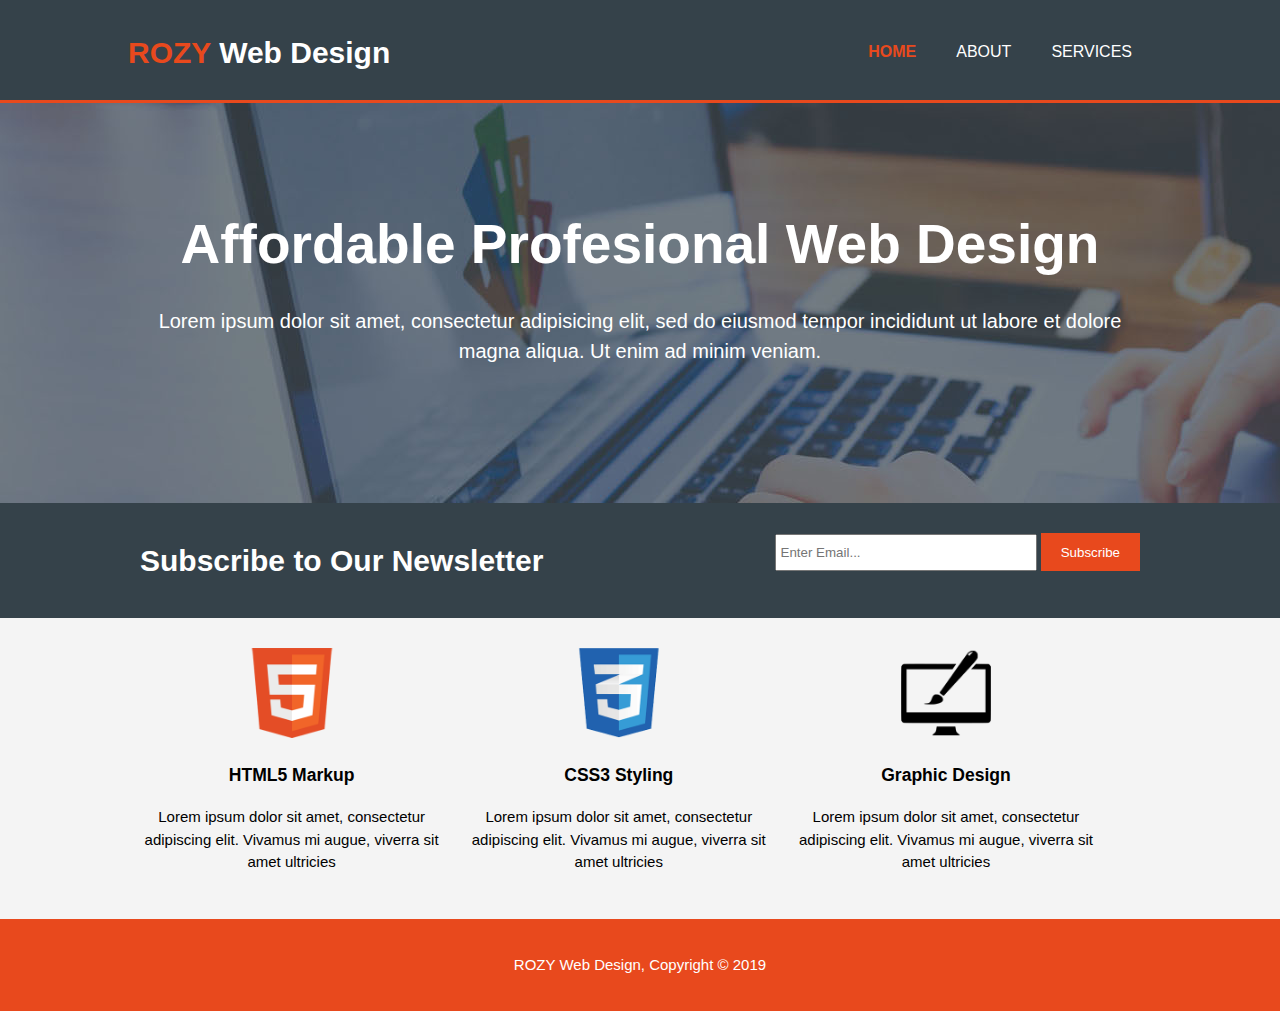
<file: index.html>
<!DOCTYPE html>
<html>
<head>
	<meta charset="utf-8">
	<meta name="viewport" content="width=device-width">
	<meta name="description" content="Affordable and professional web design">
	<meta name="keywords" content="web design, Affordable web design, professional web design">
	<meta name="author" content="Firmansyah Rozy">
	<title>ROZY Web Design | Welcome</title>
	<link rel="stylesheet" type="text/css" href="css/style.css">
</head>
<body>
	<header>
		 <div class="container">
		 	<div id="branding">
		 		<h1><span class="highlight">ROZY</span> Web Design</h1>
		 	</div>
		 	<nav>
		 		<ul>
		 			<li class="current"><a href="index.html">HOME</a></li>
		 			<li><a href="about.html">ABOUT</a></li>
		 			<li><a href="services.html">SERVICES</a></li>
		 		</ul>
		 	</nav>
		 </div>
	</header>

	<section id="showcase">
		<div class="container">
			<h1>Affordable Profesional Web Design</h1>
			<p>
				Lorem ipsum dolor sit amet, consectetur adipisicing elit, sed do eiusmod tempor incididunt ut labore et dolore magna aliqua. Ut enim ad minim veniam.
			</p>
		</div>
	</section>

	<section id="newsletter">
		<div class="container">
			<h1>Subscribe to Our Newsletter</h1>
			<form>
				<input type="email" name="email" placeholder="Enter Email...">
				<button type="submit" class="button_1">Subscribe</button>
			</form>
		</div>
	</section>

	<section id="boxes">
		<div class="container">
			<div class="box">
				<img src="img/logo_html.png">
				<h3>HTML5 Markup</h3>
				<p>Lorem ipsum dolor sit amet, consectetur adipiscing elit. Vivamus mi augue, viverra sit amet ultricies</p>
			</div>
			<div class="box">
				<img src="img/logo_css.png">
				<h3>CSS3 Styling</h3>
				<p>Lorem ipsum dolor sit amet, consectetur adipiscing elit. Vivamus mi augue, viverra sit amet ultricies</p>
			</div>
			<div class="box">
				<img src="img/logo_brush.png">
				<h3>Graphic Design</h3>
				<p>Lorem ipsum dolor sit amet, consectetur adipiscing elit. Vivamus mi augue, viverra sit amet ultricies</p>
			</div>
		</div>
	</section>

	<footer>
		<p>ROZY Web Design, Copyright &copy; 2019</p>
	</footer>
</body>
</html>
</file>
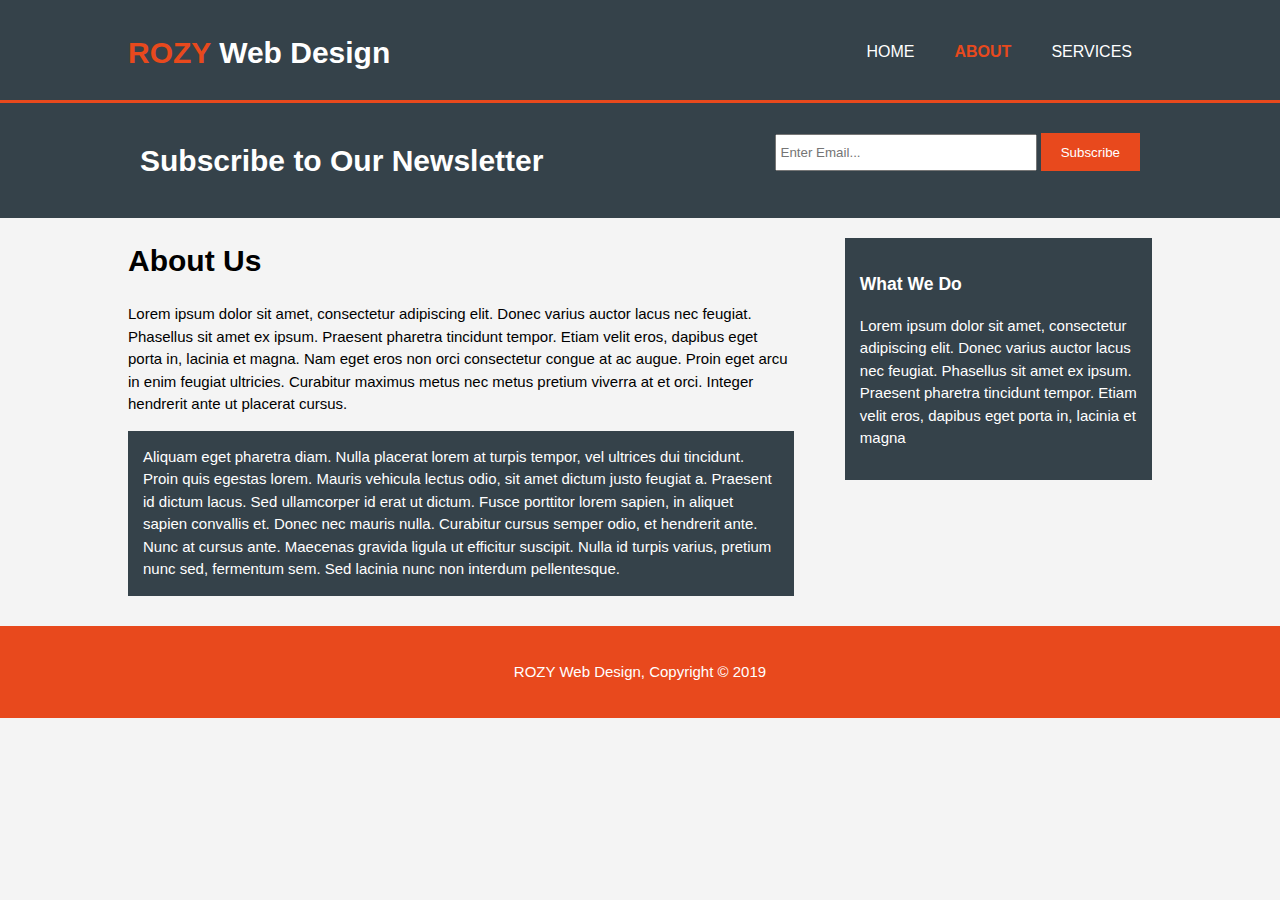
<file: about.html>
<!DOCTYPE html>
<html>
<head>
	<meta charset="utf-8">
	<meta name="viewport" content="width=device-width">
	<meta name="description" content="Affordable and professional web design">
	<meta name="keywords" content="web design, Affordable web design, professional web design">
	<meta name="author" content="Firmansyah Rozy">
	<title>ROZY Web Design | About</title>
	<link rel="stylesheet" type="text/css" href="css/style.css">
</head>
<body>
	<header>
		 <div class="container">
		 	<div id="branding">
		 		<h1><span class="highlight">ROZY</span> Web Design</h1>
		 	</div>
		 	<nav>
		 		<ul>
		 			<li><a href="index.html">HOME</a></li>
		 			<li class="current"><a href="about.html">ABOUT</a></li>
		 			<li><a href="services.html">SERVICES</a></li>
		 		</ul>
		 	</nav>
		 </div>
	</header>

	<section id="newsletter">
		<div class="container">
			<h1>Subscribe to Our Newsletter</h1>
			<form>
				<input type="email" name="email" placeholder="Enter Email...">
				<button type="submit" class="button_1">Subscribe</button>
			</form>
		</div>
	</section>

	<section id="main">
		<div class="container">
			<article id="main-col">
				<h1 class="page-title">About Us</h1>
				<p>
					Lorem ipsum dolor sit amet, consectetur adipiscing elit. Donec varius auctor lacus nec feugiat. Phasellus sit amet ex ipsum. Praesent pharetra tincidunt tempor. Etiam velit eros, dapibus eget porta in, lacinia et magna. Nam eget eros non orci consectetur congue at ac augue. Proin eget arcu in enim feugiat ultricies. Curabitur maximus metus nec metus pretium viverra at et orci. Integer hendrerit ante ut placerat cursus.
				</p>
				<p class="dark">
					Aliquam eget pharetra diam. Nulla placerat lorem at turpis tempor, vel ultrices dui tincidunt. Proin quis egestas lorem. Mauris vehicula lectus odio, sit amet dictum justo feugiat a. Praesent id dictum lacus. Sed ullamcorper id erat ut dictum. Fusce porttitor lorem sapien, in aliquet sapien convallis et. Donec nec mauris nulla. Curabitur cursus semper odio, et hendrerit ante. Nunc at cursus ante. Maecenas gravida ligula ut efficitur suscipit. Nulla id turpis varius, pretium nunc sed, fermentum sem. Sed lacinia nunc non interdum pellentesque.
				</p>
			</article>

			<aside id="sidebar">
				<div class="dark">
					<h3>What We Do</h3>
					<p>
						Lorem ipsum dolor sit amet, consectetur adipiscing elit. Donec varius auctor lacus nec feugiat. Phasellus sit amet ex ipsum. Praesent pharetra tincidunt tempor. Etiam velit eros, dapibus eget porta in, lacinia et magna
					</p>
				</div>
			</aside>
		</div>
	</section>

	<footer>
		<p>ROZY Web Design, Copyright &copy; 2019</p>
	</footer>
</body>
</html>
</file>
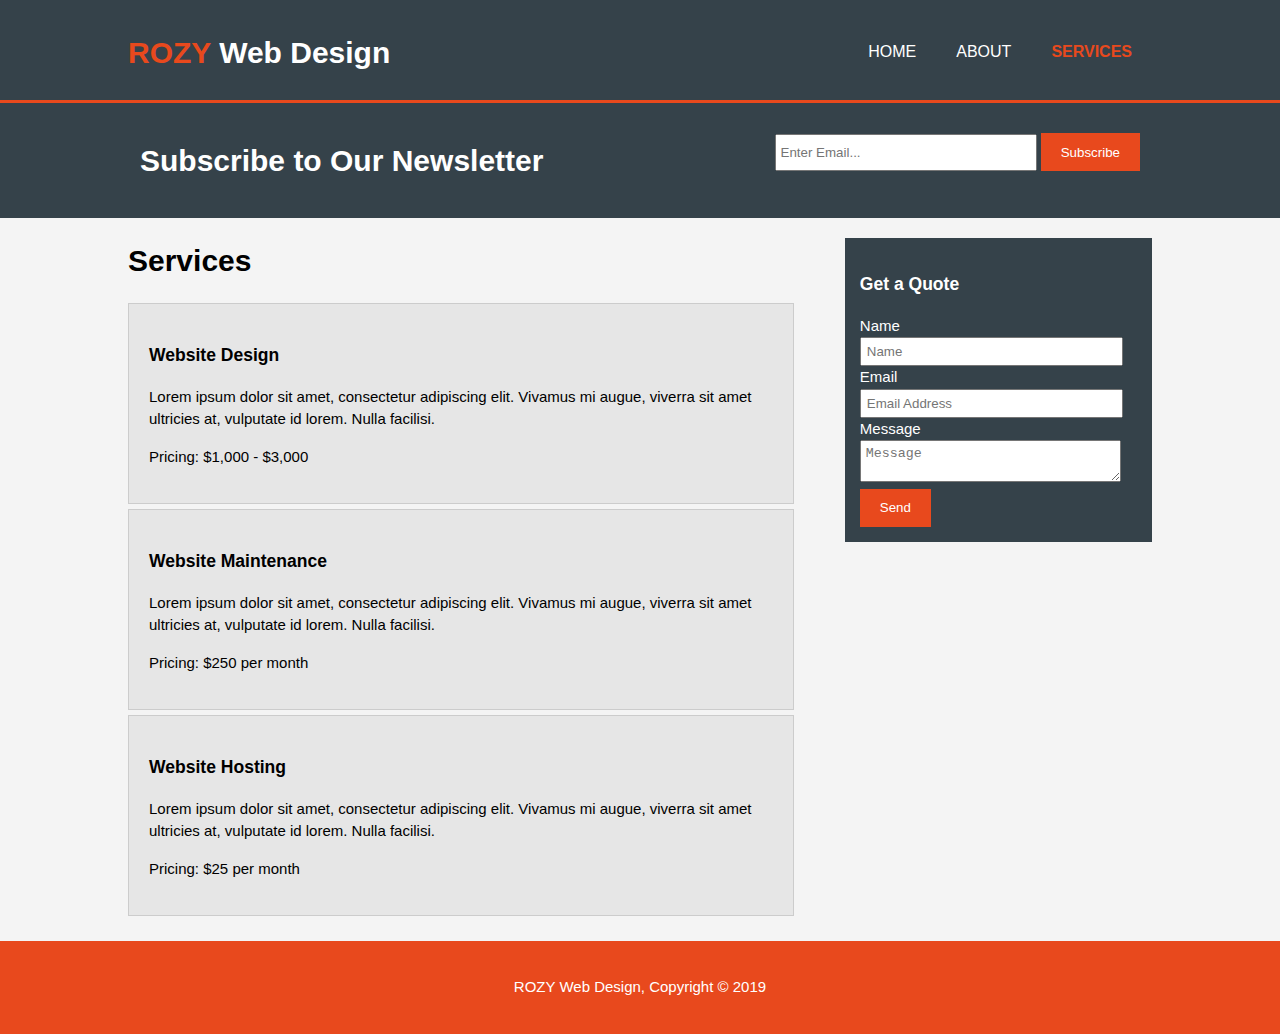
<file: services.html>
<!DOCTYPE html>
<html>
<head>
	<meta charset="utf-8">
	<meta name="viewport" content="width=device-width">
	<meta name="description" content="Affordable and professional web design">
	<meta name="keywords" content="web design, Affordable web design, professional web design">
	<meta name="author" content="Firmansyah Rozy">
	<title>ROZY Web Design | Services</title>
	<link rel="stylesheet" type="text/css" href="css/style.css">
</head>
<body>
	<header>
		 <div class="container">
		 	<div id="branding">
		 		<h1><span class="highlight">ROZY</span> Web Design</h1>
		 	</div>
		 	<nav>
		 		<ul>
		 			<li><a href="index.html">HOME</a></li>
		 			<li><a href="about.html">ABOUT</a></li>
		 			<li class="current"><a href="services.html">SERVICES</a></li>
		 		</ul>
		 	</nav>
		 </div>
	</header>

	<section id="newsletter">
		<div class="container">
			<h1>Subscribe to Our Newsletter</h1>
			<form>
				<input type="email" name="email" placeholder="Enter Email...">
				<button type="submit" class="button_1">Subscribe</button>
			</form>
		</div>
	</section>

	<section id="main">
		<div class="container">
			<article id="main-col">
				<h1 class="page-title">Services</h1>
				<ul id="services">
					<li>
						<h3>Website Design</h3>
						<p>Lorem ipsum dolor sit amet, consectetur adipiscing elit. Vivamus mi augue, viverra sit amet ultricies at, vulputate id lorem. Nulla facilisi.</p>
						<p>Pricing: $1,000 - $3,000</p>
					</li>
					<li>
						<h3>Website Maintenance</h3>
						<p>Lorem ipsum dolor sit amet, consectetur adipiscing elit. Vivamus mi augue, viverra sit amet ultricies at, vulputate id lorem. Nulla facilisi.</p>
						<p>Pricing: $250 per month</p>
					</li>
					<li>
						<h3>Website Hosting</h3>
						<p>Lorem ipsum dolor sit amet, consectetur adipiscing elit. Vivamus mi augue, viverra sit amet ultricies at, vulputate id lorem. Nulla facilisi.</p>
						<p>Pricing: $25 per month</p>
					</li>
				</ul>
			</article>

			<aside id="sidebar">
				<div class="dark quote">
					<h3>Get a Quote</h3>
					<form>
						<div>
							<label>Name</label><br>
							<input type="text" placeholder="Name">
						</div>
						<div>
							<label>Email</label>
							<input type="email" placeholder="Email Address">
						</div>
						<div>
							<label>Message</label>
							<textarea placeholder="Message"></textarea>
						</div>
						<button class="button_1" type="submit">Send</button>
					</form>
				</div>
			</aside>
		</div>
	</section>

	<footer>
		<p>ROZY Web Design, Copyright &copy; 2019</p>
	</footer>
</body>
</html>
</file>
<file: css/style.css>
body {
	font: 15px/1.5 Arial, Helvetica, sans-serif;
	padding: 0;
	margin: 0;
	background-color: #f4f4f4;
}

/* Global */
 .container {
	width: 80%;
	margin: auto;
	overflow: hidden;
 }

 ul {
	margin: 0;
	padding: 0;
 }

 .button_1 {
	height: 38px;
	background: #e8491d;
	border: 0;
	padding-left: 20px;
	padding-right: 20px;
	color: #ffffff;
 }

 .dark {
 	padding: 15px;
 	background: #35424a;
 	color: #ffffff;
 	margin-top: 10px;
 	margin-bottom: 10px;
 }

/* Header */
 header {
	background: #35424a;
	color: #ffffff;
	padding-top: 30px;
	min-height: 70px;
	border-bottom: #e8491d 3px solid;
 }

 header a {
	color: #ffffff;
	text-decoration: none;
	text-transform: uppercase;
	font-size: 16px;
 }

 header li {
	float: left;
	display: inline;
	padding: 0 20px 0 20px;
 }

 header #branding {
	float: left;
 }

 header #branding h1 {
	margin: 0;
 }

 header nav {
	float: right;
	margin-top: 10px;
 }

 header .highlight, header .current a {
	color: #e8491d;
	font-weight: bold;
 }

 header a:hover {
	color: #cccccc;
	font-weight: bold;
 }

/* Showcase */
 #showcase {
 	min-height: 400px;
 	background: url('../img/showcase.jpg') no-repeat 0 -400px;
 	text-align: center;
 	color: #ffffff;
 }

 #showcase h1 {
 	margin-top: 100px;
 	font-size: 55px;
 	margin-bottom: 10px;
 }

 #showcase p {
 	font-size: 20px;
 }

/* Newsletter */
 #newsletter {
 	padding: 15px;
 	color: #ffffff;
 	background: #35424a;
 }

 #newsletter h1 {
 	float: left;
 }

 #newsletter form {
 	float: right;
 	margin-top: 15px;
 }

 #newsletter input[type="email"] {
 	padding: 4px;
 	height: 25px;
 	width: 250px;
 }

/* Boxes */
 #boxes {
 	margin-top: 20px;
 }

 #boxes .box {
 	float: left;
 	text-align: center;
 	width: 30%;
 	padding: 10px;
 }

 #boxes .box img {
 	width: 90px;
 }

/* Sidebar */
 aside#sidebar {
 	float: right;
 	width: 30%;
 	margin-top: 10px;
 }

 aside#sidebar .quote input, aside#sidebar .quote textarea {
 	width: 90%;
 	padding: 5px;
 }

/* main-col */
 article#main-col {
 	float: left;
 	width: 65%;
 }

/* Services */
 ul#services li {
 	list-style: none;
 	padding: 20px;
 	border: #cccccc solid 1px;
 	margin-bottom: 5px;
 	background: #e6e6e6;
 }

/* Footer */
 footer {
 	padding: 20px;
 	margin-top: 20px;
 	color: #ffffff;
 	background-color: #e8491d;
 	text-align: center;
 }

/* Media Queries */
 @media(max-width: 768px) {
 	header #branding,
 	header nav,
 	header nav li,
 	#newsletter h1,
 	#newsletter form,
 	#boxes .box,
 	article#main-col,
 	aside#sidebar {
 		float: none;
 		text-align: center;
 		width: 100%;
 	}

 	header {
 		padding-bottom: 20px;
 	}

 	#showcase h1 {
 		margin-top: 40px;
 	}

 	#newsletter button, .quote button {
 		display: block;
 		width: 100%;
 	}

 	#newsletter form input[type='email'], .quote input, .quote textarea {
 		width: 100%;
 		margin-bottom: 5px;
 	}

 	.box {
 		padding: 0;
 	}
 }
</file>
